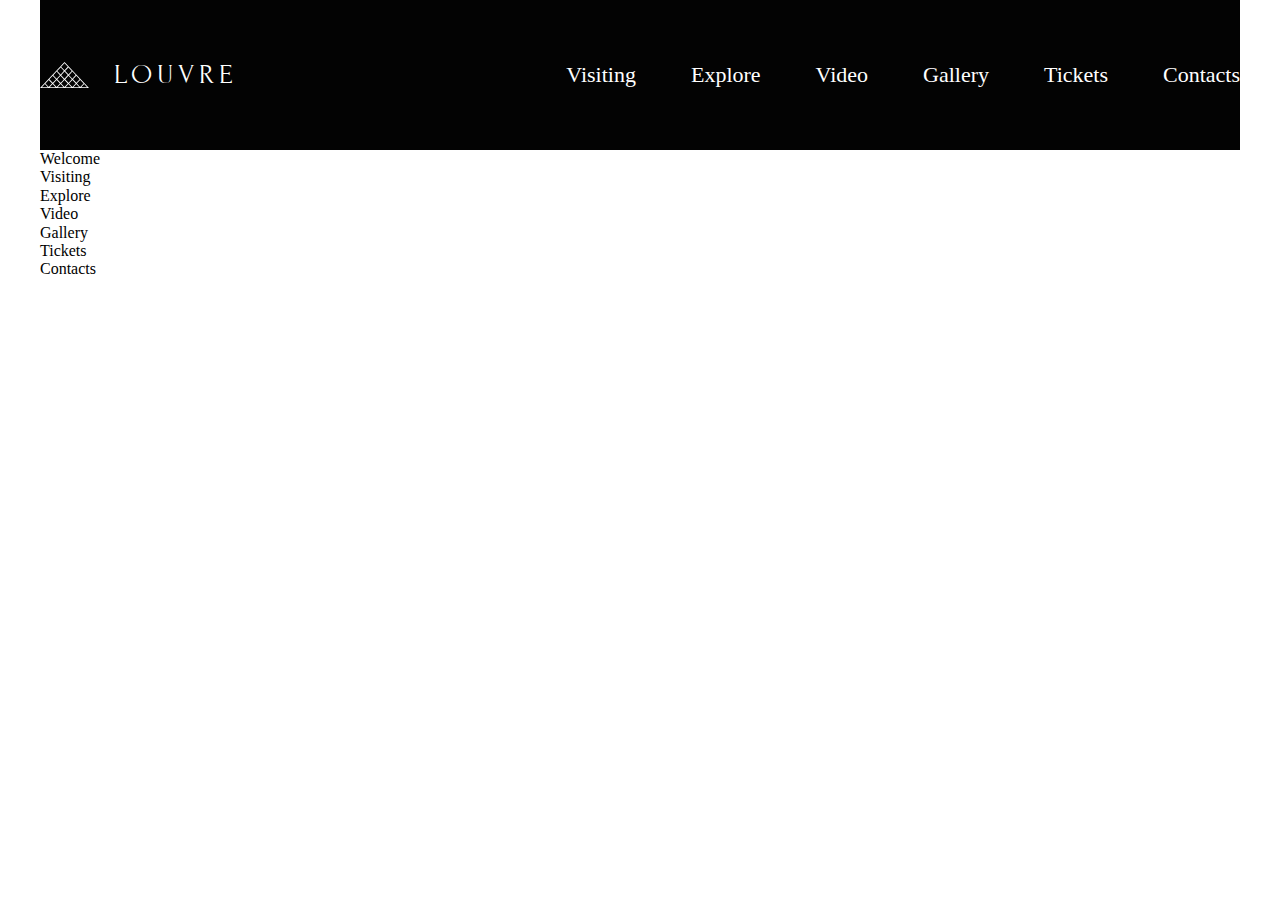
<file: museum/src/index.html>
<html lang="en">

<head>
    <title>Louvre Museum</title>
    <link rel="stylesheet" href="styles/normalize.css">
    <link rel="preconnect" href="https://fonts.googleapis.com">
    <link rel="preconnect" href="https://fonts.gstatic.com" crossorigin>
    <link href="https://fonts.googleapis.com/css2?family=Forum&family=Roboto&display=swap" rel="stylesheet">
    <link rel="stylesheet" href="styles/styles.css">
</head>

<body>
    <div class="container">
        <header>
            <div class="logo">
                <img class="logo__image" src="assets/louvre-logo.svg">
                <span class="logo__text">louvre</span>
            </div>
            <nav class="nav-menu">
                <ul>
                    <li><a href="#">Visiting</a></li>
                    <li><a href="#">Explore</a></li>
                    <li><a href="#">Video</a></li>
                    <li><a href="#">Gallery</a></li>
                    <li><a href="#">Tickets</a></li>
                    <li><a href="#">Contacts</a></li>
                </ul>
            </nav>
        </header>
        <main>
            <section id="Welcome">Welcome</section>
            <section id="Visiting">Visiting</section>
            <section id="Explore">Explore</section>
            <section id="Video">Video</section>
            <section id="Gallery">Gallery</section>
            <section id="Tickets">Tickets</section>
            <section id="Contacts">Contacts</section>
        </main>
        <footer></footer>
    </div>
</body>

</html>
</file>
<file: museum/src/styles/styles.css>
:root {
    --bg-dark: #030303;
    --dark-red: #710707;
    --font-gold: #9D8665;
    --white: #FFFFFF;
}

.container {
    padding: 0 40px;
}

/** Header styles */
header {
    background-color: var(--bg-dark);
    display: flex;
    justify-content: space-between;
    height: 150px;
}

.logo {
    display: flex;
    align-items: center;
}
.logo__text {
    color: var(--white);
    font-family: "Forum", serif;
    font-size: 28px;
    text-transform: uppercase;
    margin-left: 25px;
    letter-spacing: 5px;
}

.nav-menu {
    display: flex;
    align-items: center;
}

.nav-menu ul {
    list-style: none;
    display: flex;
    padding: 0;
}

.nav-menu a { 
    text-decoration: none;
    color: var(--white);
    margin-left: 55px;
    font-size: 22px;
}

.nav-menu a:hover {
    color: var(--font-gold);
}
</file>
